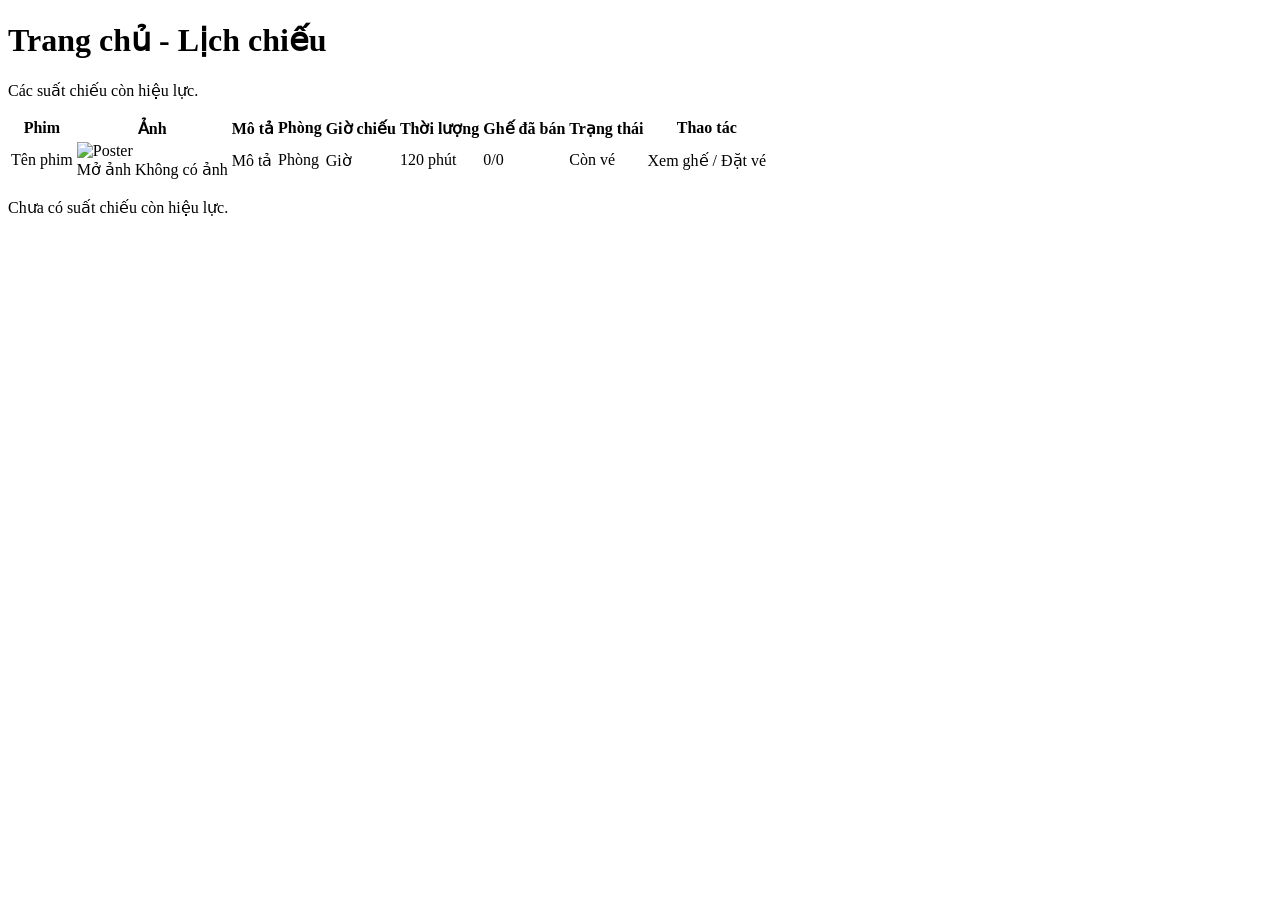
<file: src/main/resources/templates/index.html>
﻿<!DOCTYPE html>
<html xmlns:th="http://www.thymeleaf.org">
<head>
    <meta charset="UTF-8">
    <title>Trang chủ - Lịch chiếu</title>
    <link rel="stylesheet" th:href="@{/css/basic.css}">
</head>
<body>
<div th:replace="~{fragments/header :: header}"></div>
<main>
<h1>Trang chủ - Lịch chiếu</h1>

<p th:if="${successMessage}" th:text="${successMessage}" class="message"></p>
<p th:if="${errorMessage}" th:text="${errorMessage}" class="message error"></p>

<p>Các suất chiếu còn hiệu lực.</p>

<table th:if="${!#lists.isEmpty(showtimes)}">
    <thead>
    <tr>
        <th>Phim</th>
        <th>Ảnh</th>
        <th>Mô tả</th>
        <th>Phòng</th>
        <th>Giờ chiếu</th>
        <th>Thời lượng</th>
        <th>Ghế đã bán</th>
        <th>Trạng thái</th>
        <th>Thao tác</th>
    </tr>
    </thead>
    <tbody>
    <tr th:each="showtime : ${showtimes}">
        <td th:text="${showtime.movieTitle}">Tên phim</td>
        <td>
            <img th:if="${showtime.posterUrl != null && !#strings.isEmpty(showtime.posterUrl)}"
                 th:src="@{${showtime.posterUrl}}" alt="Poster" class="poster-small"
                 onerror="this.onerror=null;this.src='/images/no-poster.svg';">
            <br th:if="${showtime.posterUrl != null && !#strings.isEmpty(showtime.posterUrl)}">
            <a th:if="${showtime.posterUrl != null && !#strings.isEmpty(showtime.posterUrl)}"
               th:href="@{${showtime.posterUrl}}" target="_blank">Mở ảnh</a>
            <span th:if="${showtime.posterUrl == null || #strings.isEmpty(showtime.posterUrl)}">Không có ảnh</span>
        </td>
        <td th:text="${showtime.description}">Mô tả</td>
        <td th:text="${showtime.roomName}">Phòng</td>
        <td th:text="${#temporals.format(showtime.startTime, 'dd/MM/yyyy HH:mm')}">Giờ</td>
        <td th:text="${showtime.duration} + ' phút'">120 phút</td>
        <td>
            <span th:text="${showtime.soldSeats}">0</span>/<span th:text="${showtime.totalSeats}">0</span>
        </td>
        <td th:text="${showtime.soldOut} ? 'Hết vé' : 'Còn vé'">Còn vé</td>
        <td>
            <a class="button" th:href="@{/showtimes/{id}/seats(id=${showtime.id})}">Xem ghế / Đặt vé</a>
        </td>
    </tr>
    </tbody>
</table>

<p th:if="${#lists.isEmpty(showtimes)}">Chưa có suất chiếu còn hiệu lực.</p>
</main>
</body>
</html>
</file>
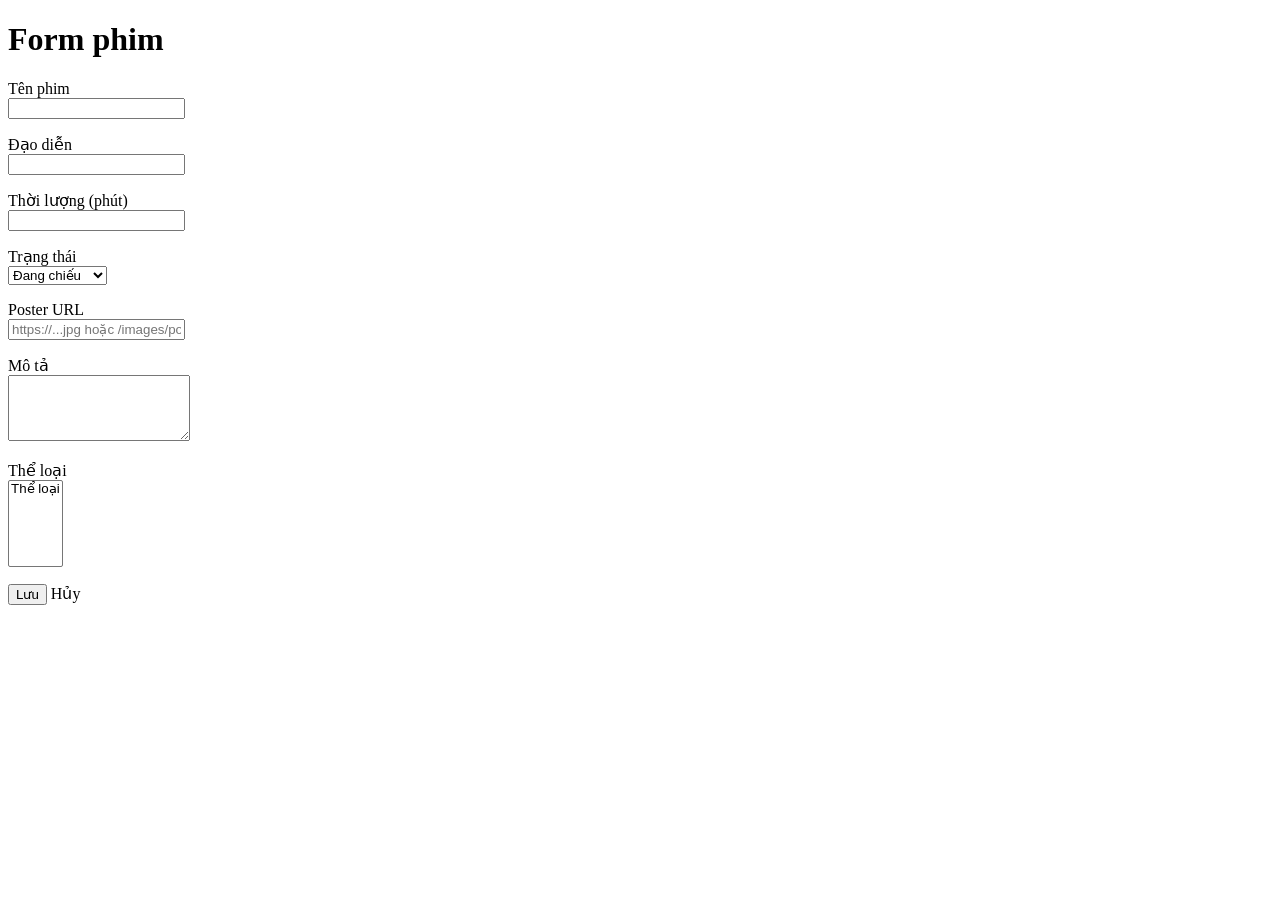
<file: src/main/resources/templates/admin/movie-form.html>
﻿<!DOCTYPE html>
<html xmlns:th="http://www.thymeleaf.org">
<head>
    <meta charset="UTF-8">
    <title>Form phim</title>
    <link rel="stylesheet" th:href="@{/css/basic.css}">
</head>
<body>
<div th:replace="~{fragments/header :: header}"></div>
<main>
<h1 th:text="${movie.id == null ? 'Thêm phim' : 'Cập nhật phim'}">Form phim</h1>

<form th:action="@{/admin/movies/save}" th:object="${movie}" method="post" class="panel form-box">
    <input type="hidden" th:field="*{id}">

    <p>
        <label>Tên phim</label><br>
        <input type="text" th:field="*{title}" required>
    </p>

    <p>
        <label>Đạo diễn</label><br>
        <input type="text" th:field="*{director}" required>
    </p>

    <p>
        <label>Thời lượng (phút)</label><br>
        <input type="number" min="1" th:field="*{duration}" required>
    </p>

    <p>
        <label>Trạng thái</label><br>
        <select th:field="*{status}">
            <option value="ACTIVE">Đang chiếu</option>
            <option value="INACTIVE">Ngừng chiếu</option>
        </select>
    </p>

    <p>
        <label>Poster URL</label><br>
        <input type="text" th:field="*{posterUrl}" placeholder="https://...jpg hoặc /images/poster.jpg">
    </p>

    <p>
        <label>Mô tả</label><br>
        <textarea th:field="*{description}" rows="4"></textarea>
    </p>

    <p>
        <label>Thể loại</label><br>
        <select th:field="*{genreIds}" multiple size="5">
            <option th:each="genre : ${allGenres}"
                    th:value="${genre.id}"
                    th:text="${genre.name}">Thể loại</option>
        </select>
    </p>

    <button type="submit">Lưu</button>
    <a th:href="@{/admin/movies}">Hủy</a>
</form>
</main>
</body>
</html>
</file>
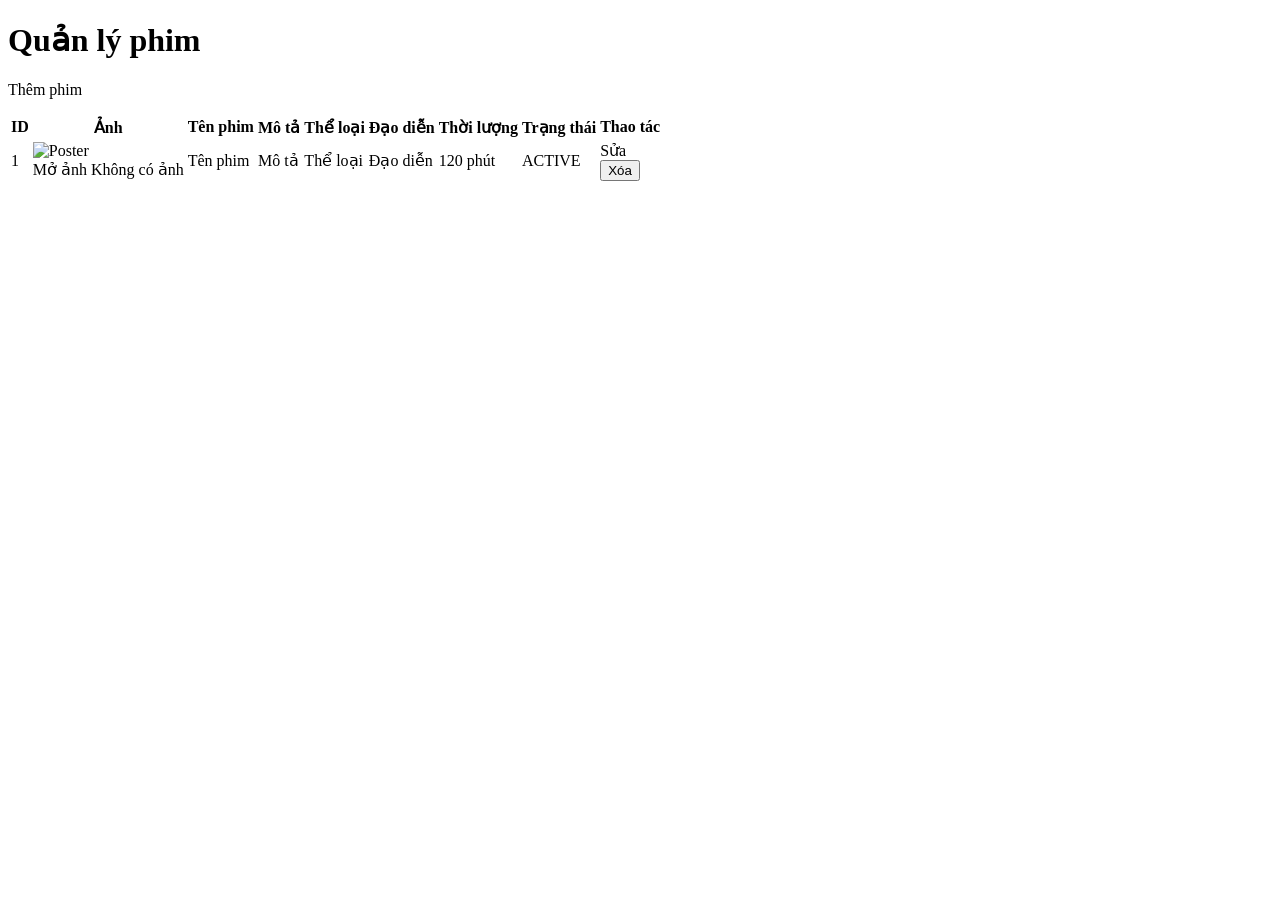
<file: src/main/resources/templates/admin/movie-list.html>
﻿<!DOCTYPE html>
<html xmlns:th="http://www.thymeleaf.org">
<head>
    <meta charset="UTF-8">
    <title>Quản lý phim</title>
    <link rel="stylesheet" th:href="@{/css/basic.css}">
</head>
<body>
<div th:replace="~{fragments/header :: header}"></div>
<main>
<h1>Quản lý phim</h1>
<p><a class="button" th:href="@{/admin/movies/create}">Thêm phim</a></p>

<p th:if="${successMessage}" th:text="${successMessage}" class="message"></p>
<p th:if="${errorMessage}" th:text="${errorMessage}" class="message error"></p>

<table>
    <thead>
    <tr>
        <th>ID</th>
        <th>Ảnh</th>
        <th>Tên phim</th>
        <th>Mô tả</th>
        <th>Thể loại</th>
        <th>Đạo diễn</th>
        <th>Thời lượng</th>
        <th>Trạng thái</th>
        <th>Thao tác</th>
    </tr>
    </thead>
    <tbody>
    <tr th:each="movie : ${movies}">
        <td th:text="${movie.id}">1</td>
        <td>
            <img th:if="${movie.posterUrl != null && !#strings.isEmpty(movie.posterUrl)}"
                 th:src="@{${movie.posterUrl}}" alt="Poster" class="poster-small"
                 onerror="this.onerror=null;this.src='/images/no-poster.svg';">
            <br th:if="${movie.posterUrl != null && !#strings.isEmpty(movie.posterUrl)}">
            <a th:if="${movie.posterUrl != null && !#strings.isEmpty(movie.posterUrl)}"
               th:href="@{${movie.posterUrl}}" target="_blank">Mở ảnh</a>
            <span th:if="${movie.posterUrl == null || #strings.isEmpty(movie.posterUrl)}">Không có ảnh</span>
        </td>
        <td th:text="${movie.title}">Tên phim</td>
        <td th:text="${movie.description}">Mô tả</td>
        <td th:text="${#strings.listJoin(movie.genreNames, ', ')}">Thể loại</td>
        <td th:text="${movie.director}">Đạo diễn</td>
        <td th:text="${movie.duration} + ' phút'">120 phút</td>
        <td th:text="${movie.status}">ACTIVE</td>
        <td>
            <a class="button secondary" th:href="@{/admin/movies/edit/{id}(id=${movie.id})}">Sửa</a>
            <form th:action="@{/admin/movies/delete/{id}(id=${movie.id})}" method="post" class="inline-form"
                  onsubmit="return confirm('Bạn có chắc chắn muốn xóa phim này?');">
                <input type="hidden" th:name="${_csrf.parameterName}" th:value="${_csrf.token}">
                <button type="submit">Xóa</button>
            </form>
        </td>
    </tr>
    </tbody>
</table>
</main>
</body>
</html>
</file>
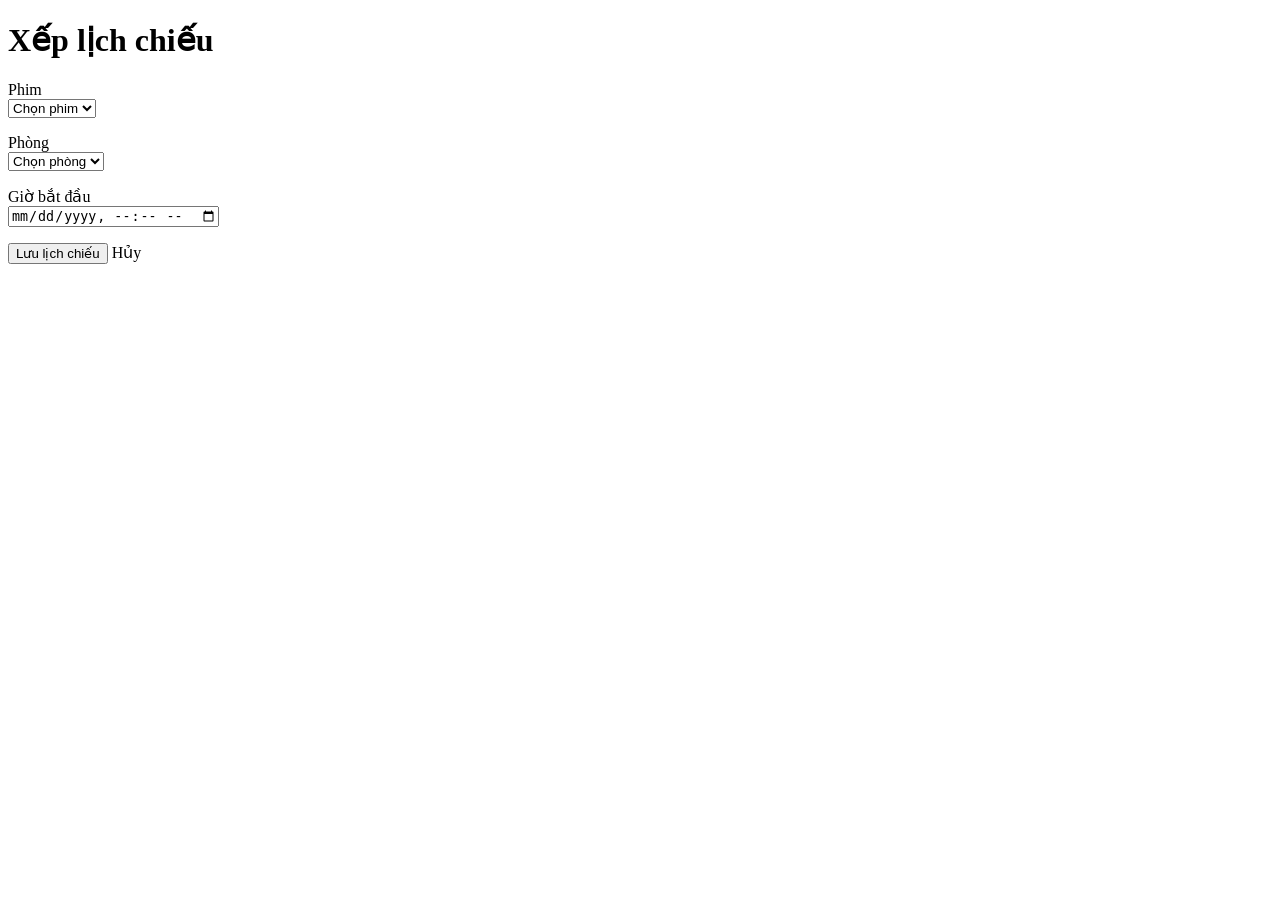
<file: src/main/resources/templates/admin/showtime-form.html>
﻿<!DOCTYPE html>
<html xmlns:th="http://www.thymeleaf.org">
<head>
    <meta charset="UTF-8">
    <title>Xếp lịch chiếu</title>
    <link rel="stylesheet" th:href="@{/css/basic.css}">
</head>
<body>
<div th:replace="~{fragments/header :: header}"></div>
<main>
<h1>Xếp lịch chiếu</h1>

<p th:if="${errorMessage}" th:text="${errorMessage}" class="message error"></p>

<form th:action="@{/admin/showtimes/save}" th:object="${showtime}" method="post" class="panel form-box">
    <p>
        <label>Phim</label><br>
        <select th:field="*{movieId}" required>
            <option value="">Chọn phim</option>
            <option th:each="movie : ${movies}"
                    th:value="${movie.id}"
                    th:text="${movie.title + ' - ' + movie.duration + ' phút'}">Phim</option>
        </select>
    </p>

    <p>
        <label>Phòng</label><br>
        <select th:field="*{roomId}" required>
            <option value="">Chọn phòng</option>
            <option th:each="room : ${rooms}"
                    th:value="${room.id}"
                    th:text="${room.name + ' (' + room.totalSeats + ' ghế)'}">Phòng</option>
        </select>
    </p>

    <p>
        <label>Giờ bắt đầu</label><br>
        <input type="datetime-local" th:field="*{startTime}" required>
    </p>

    <button type="submit">Lưu lịch chiếu</button>
    <a th:href="@{/admin/showtimes}">Hủy</a>
</form>
</main>
</body>
</html>
</file>
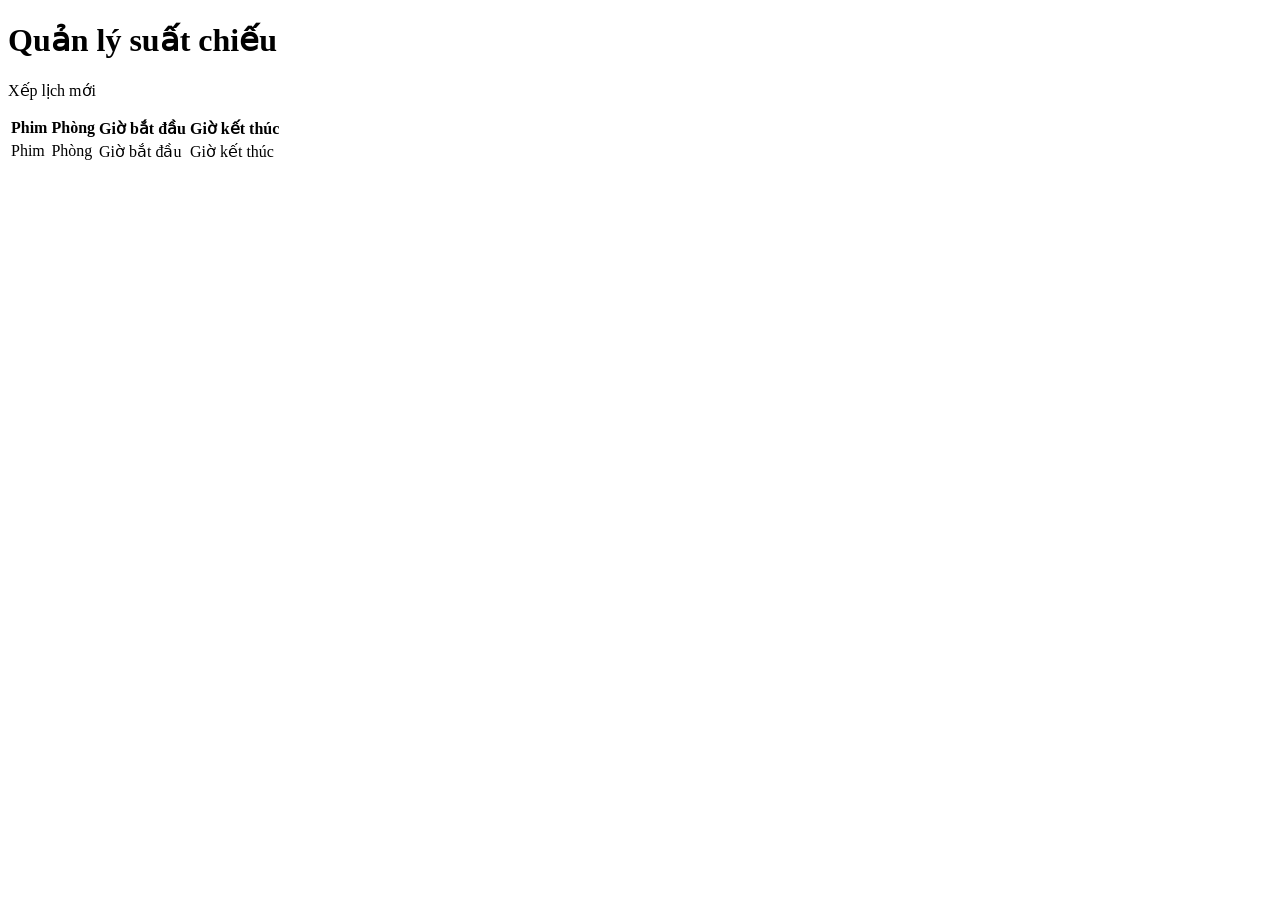
<file: src/main/resources/templates/admin/showtime-list.html>
﻿<!DOCTYPE html>
<html xmlns:th="http://www.thymeleaf.org">
<head>
    <meta charset="UTF-8">
    <title>Quản lý suất chiếu</title>
    <link rel="stylesheet" th:href="@{/css/basic.css}">
</head>
<body>
<div th:replace="~{fragments/header :: header}"></div>
<main>
<h1>Quản lý suất chiếu</h1>
<p><a th:href="@{/admin/showtimes/create}">Xếp lịch mới</a></p>

<p th:if="${successMessage}" th:text="${successMessage}" class="message"></p>
<p th:if="${errorMessage}" th:text="${errorMessage}" class="message error"></p>

<table>
    <thead>
    <tr>
        <th>Phim</th>
        <th>Phòng</th>
        <th>Giờ bắt đầu</th>
        <th>Giờ kết thúc</th>
    </tr>
    </thead>
    <tbody>
    <tr th:each="showtime : ${showtimes}">
        <td th:text="${showtime.movieTitle}">Phim</td>
        <td th:text="${showtime.roomName}">Phòng</td>
        <td th:text="${#temporals.format(showtime.startTime, 'dd/MM/yyyy HH:mm')}">Giờ bắt đầu</td>
        <td th:text="${#temporals.format(showtime.endTime, 'dd/MM/yyyy HH:mm')}">Giờ kết thúc</td>
    </tr>
    </tbody>
</table>
</main>
</body>
</html>
</file>
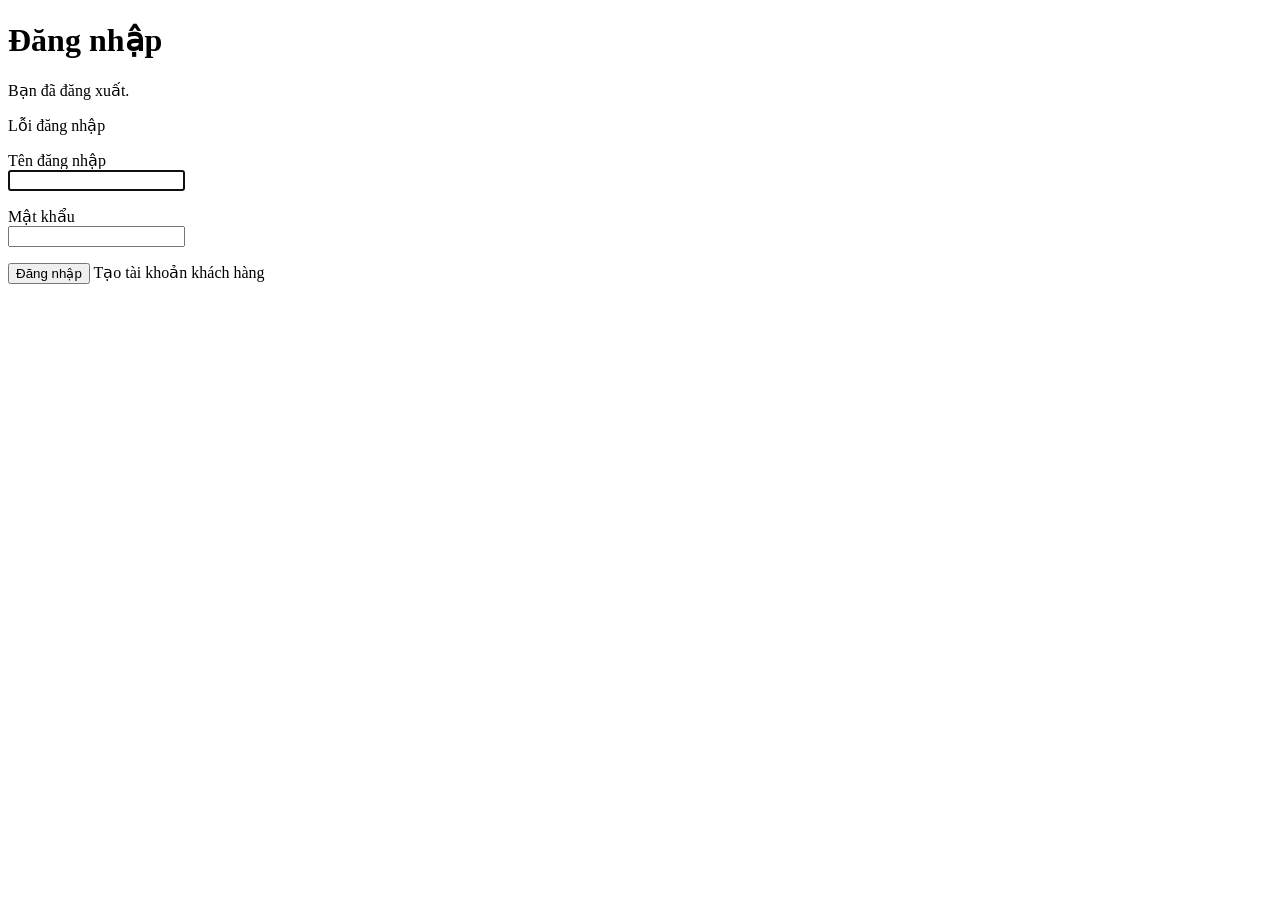
<file: src/main/resources/templates/auth/login.html>
﻿<!DOCTYPE html>
<html xmlns:th="http://www.thymeleaf.org">
<head>
    <meta charset="UTF-8">
    <title>Đăng nhập</title>
    <link rel="stylesheet" th:href="@{/css/basic.css}">
</head>
<body>
<div th:replace="~{fragments/header :: header}"></div>
<main>
<h1>Đăng nhập</h1>

<p th:if="${successMessage}" th:text="${successMessage}" class="message"></p>
<p th:if="${param.logout}" class="message">Bạn đã đăng xuất.</p>

<form th:action="@{/login}" th:object="${loginRequest}" method="post" class="panel form-box">
    <div th:if="${#fields.hasGlobalErrors()}">
        <p th:each="err : ${#fields.globalErrors()}" th:text="${err}" class="status-bad">Lỗi đăng nhập</p>
    </div>

    <p>
        <label for="username">Tên đăng nhập</label><br>
        <input id="username" type="text" th:field="*{username}" autofocus>
        <span th:if="${#fields.hasErrors('username')}" th:errors="*{username}" class="status-bad"></span>
    </p>

    <p>
        <label for="password">Mật khẩu</label><br>
        <input id="password" type="password" th:field="*{password}">
        <span th:if="${#fields.hasErrors('password')}" th:errors="*{password}" class="status-bad"></span>
    </p>

    <button type="submit">Đăng nhập</button>
    <a th:href="@{/register}">Tạo tài khoản khách hàng</a>
</form>
</main>
</body>
</html>
</file>
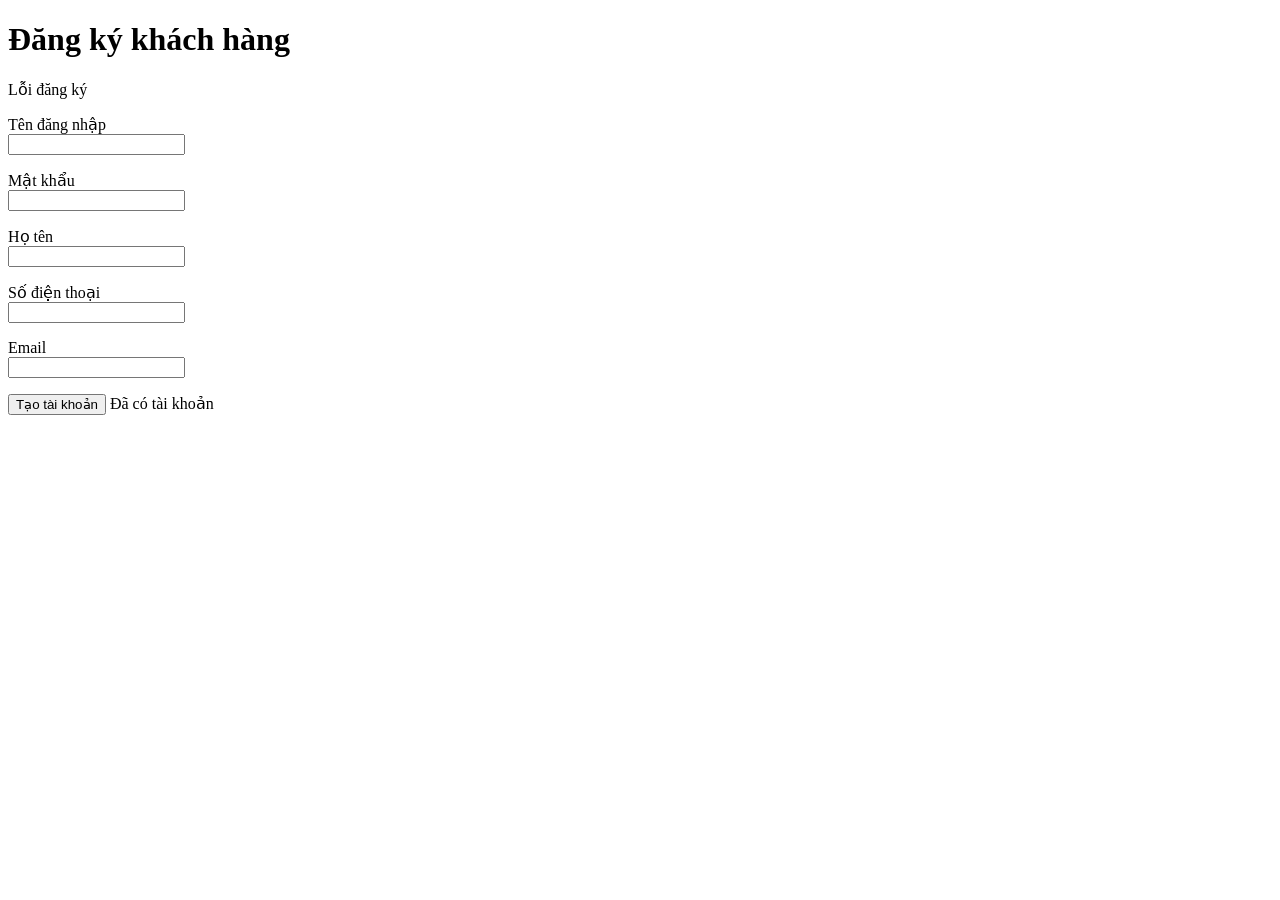
<file: src/main/resources/templates/auth/register.html>
﻿<!DOCTYPE html>
<html xmlns:th="http://www.thymeleaf.org">
<head>
    <meta charset="UTF-8">
    <title>Đăng ký</title>
    <link rel="stylesheet" th:href="@{/css/basic.css}">
</head>
<body>
<div th:replace="~{fragments/header :: header}"></div>
<main>
<h1>Đăng ký khách hàng</h1>

<form th:action="@{/register}" th:object="${registerRequest}" method="post" class="panel form-box">
    <div th:if="${#fields.hasGlobalErrors()}">
        <p th:each="err : ${#fields.globalErrors()}" th:text="${err}" class="status-bad">Lỗi đăng ký</p>
    </div>

    <p>
        <label for="username">Tên đăng nhập</label><br>
        <input id="username" type="text" th:field="*{username}">
        <span th:if="${#fields.hasErrors('username')}" th:errors="*{username}" class="status-bad"></span>
    </p>

    <p>
        <label for="password">Mật khẩu</label><br>
        <input id="password" type="password" th:field="*{password}">
        <span th:if="${#fields.hasErrors('password')}" th:errors="*{password}" class="status-bad"></span>
    </p>

    <p>
        <label for="fullName">Họ tên</label><br>
        <input id="fullName" type="text" th:field="*{fullName}">
        <span th:if="${#fields.hasErrors('fullName')}" th:errors="*{fullName}" class="status-bad"></span>
    </p>

    <p>
        <label for="phone">Số điện thoại</label><br>
        <input id="phone" type="tel" th:field="*{phone}">
        <span th:if="${#fields.hasErrors('phone')}" th:errors="*{phone}" class="status-bad"></span>
    </p>

    <p>
        <label for="email">Email</label><br>
        <input id="email" type="email" th:field="*{email}">
        <span th:if="${#fields.hasErrors('email')}" th:errors="*{email}" class="status-bad"></span>
    </p>

    <button type="submit">Tạo tài khoản</button>
    <a th:href="@{/login}">Đã có tài khoản</a>
</form>
</main>
</body>
</html>
</file>
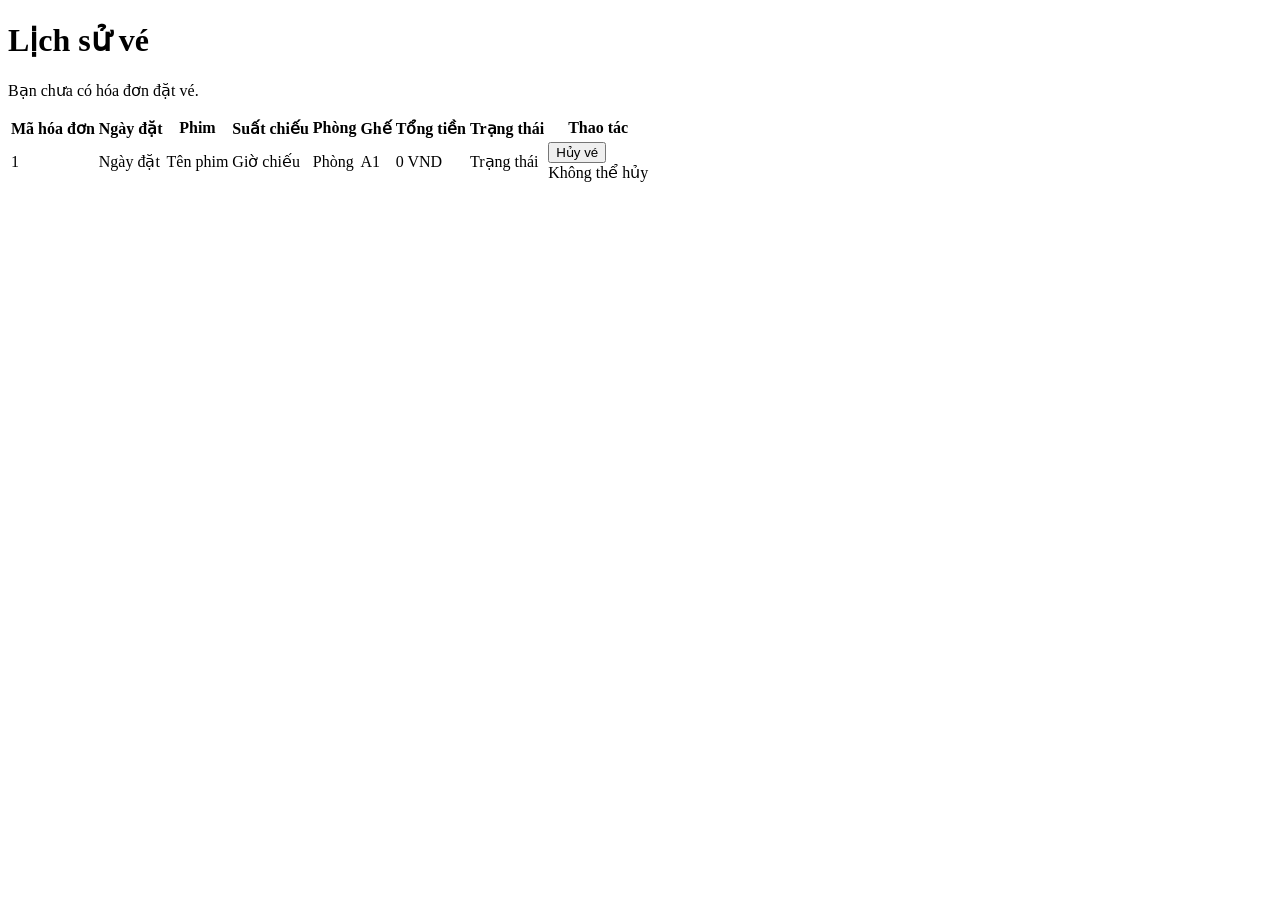
<file: src/main/resources/templates/booking/history.html>
﻿<!DOCTYPE html>
<html xmlns:th="http://www.thymeleaf.org">
<head>
    <meta charset="UTF-8">
    <title>Lịch sử vé</title>
    <link rel="stylesheet" th:href="@{/css/basic.css}">
</head>
<body>
<div th:replace="~{fragments/header :: header}"></div>
<main>
<h1>Lịch sử vé</h1>

<p th:if="${successMessage}" th:text="${successMessage}" class="message"></p>
<p th:if="${errorMessage}" th:text="${errorMessage}" class="message error"></p>

<p th:if="${#lists.isEmpty(bookings)}">Bạn chưa có hóa đơn đặt vé.</p>

<table th:if="${!#lists.isEmpty(bookings)}">
    <thead>
    <tr>
        <th>Mã hóa đơn</th>
        <th>Ngày đặt</th>
        <th>Phim</th>
        <th>Suất chiếu</th>
        <th>Phòng</th>
        <th>Ghế</th>
        <th>Tổng tiền</th>
        <th>Trạng thái</th>
        <th>Thao tác</th>
    </tr>
    </thead>
    <tbody>
    <tr th:each="booking : ${bookings}">
        <td th:text="${booking.bookingId}">1</td>
        <td th:text="${#temporals.format(booking.bookingDate, 'dd/MM/yyyy HH:mm')}">Ngày đặt</td>
        <td th:text="${booking.movieTitle}">Tên phim</td>
        <td th:text="${#temporals.format(booking.startTime, 'dd/MM/yyyy HH:mm')}">Giờ chiếu</td>
        <td th:text="${booking.roomName}">Phòng</td>
        <td th:text="${booking.seatLabel}">A1</td>
        <td>
            <span th:text="${#numbers.formatDecimal(booking.totalAmount, 0, 'COMMA', 0, 'POINT')}">0</span> VND
        </td>
        <td th:text="${booking.status == 'PAID'} ? 'Đã thanh toán' : 'Đã hủy'">Trạng thái</td>
        <td>
            <form th:if="${booking.cancellable}" th:action="@{/bookings/{id}/cancel(id=${booking.bookingId})}" method="post"
                  onsubmit="return confirm('Bạn có chắc chắn muốn hủy hóa đơn này?');">
                <input type="hidden" th:name="${_csrf.parameterName}" th:value="${_csrf.token}">
                <button type="submit">Hủy vé</button>
            </form>
            <span th:if="${!booking.cancellable}">Không thể hủy</span>
        </td>
    </tr>
    </tbody>
</table>
</main>
</body>
</html>
</file>
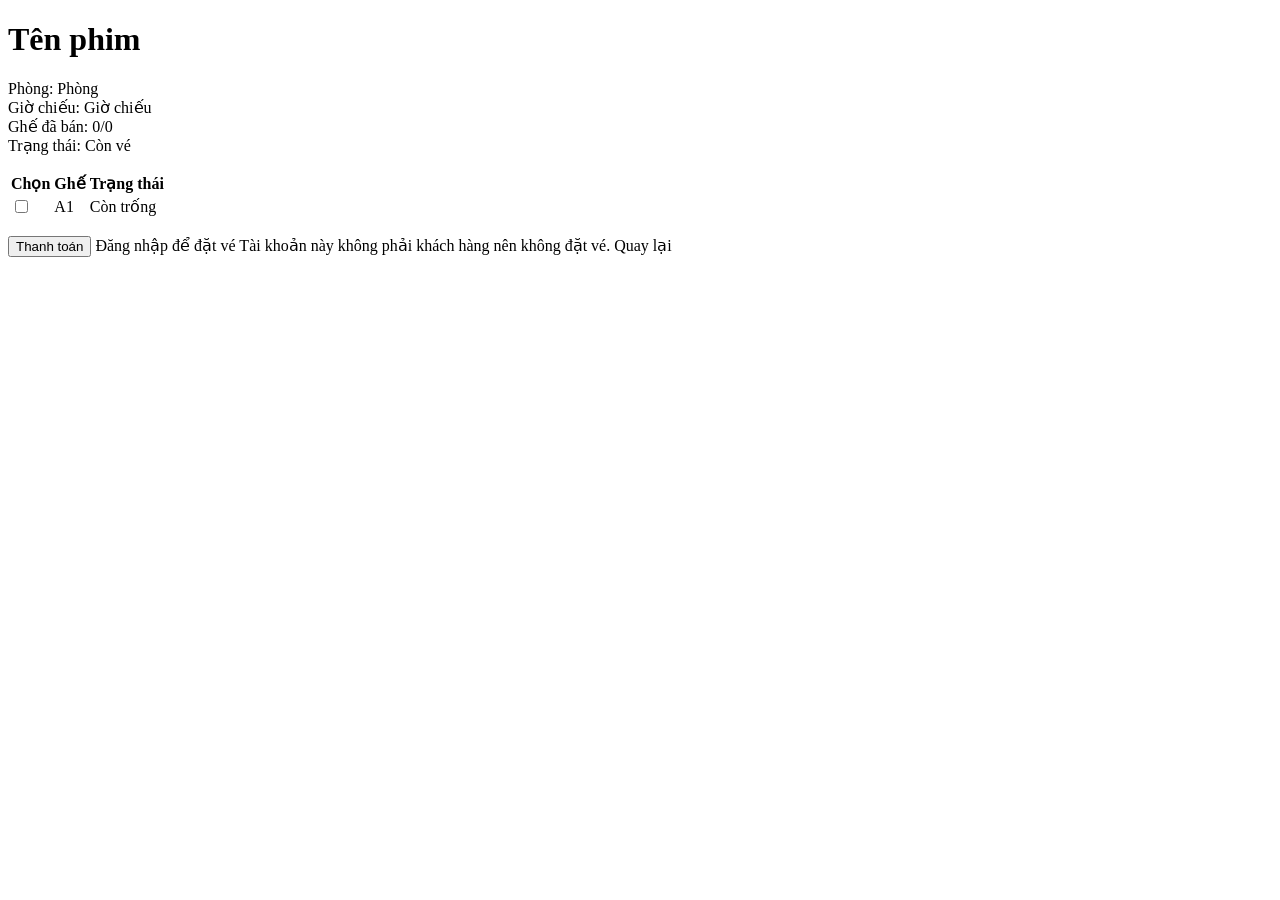
<file: src/main/resources/templates/booking/seat-map.html>
﻿<!DOCTYPE html>
<html xmlns:th="http://www.thymeleaf.org">
<head>
    <meta charset="UTF-8">
    <title>Sơ đồ ghế</title>
    <link rel="stylesheet" th:href="@{/css/basic.css}">
</head>
<body>
<div th:replace="~{fragments/header :: header}"></div>
<main>
<h1 th:text="${seatMap.movieTitle}">Tên phim</h1>
<p>
    Phòng: <span th:text="${seatMap.roomName}">Phòng</span><br>
    Giờ chiếu: <span th:text="${#temporals.format(seatMap.startTime, 'dd/MM/yyyy HH:mm')}">Giờ chiếu</span><br>
    Ghế đã bán: <span th:text="${seatMap.soldSeats}">0</span>/<span th:text="${seatMap.totalSeats}">0</span><br>
    Trạng thái: <span th:text="${seatMap.soldOut} ? 'Hết vé' : 'Còn vé'">Còn vé</span>
</p>

<p th:if="${successMessage}" th:text="${successMessage}" class="message"></p>
<p th:if="${errorMessage}" th:text="${errorMessage}" class="message error"></p>

<form th:action="@{/bookings}" method="post" class="panel">
    <input type="hidden" name="showtimeId" th:value="${seatMap.showtimeId}">
    <input type="hidden" th:name="${_csrf.parameterName}" th:value="${_csrf.token}">

    <table>
        <thead>
        <tr>
            <th>Chọn</th>
            <th>Ghế</th>
            <th>Trạng thái</th>
        </tr>
        </thead>
        <tbody>
        <tr th:each="seat : ${seatMap.seats}">
            <td>
                <input type="checkbox" name="seatIds" th:value="${seat.seatId}" th:disabled="${seat.sold}">
            </td>
            <td th:text="${seat.seatName}">A1</td>
            <td th:text="${seat.sold} ? 'Đã bán' : 'Còn trống'">Còn trống</td>
        </tr>
        </tbody>
    </table>

    <p>
        <button th:if="${isCustomer && !seatMap.soldOut}" type="submit">Thanh toán</button>
        <a th:if="${!isAuthenticated}" th:href="@{/login}">Đăng nhập để đặt vé</a>
        <span th:if="${isAuthenticated && !isCustomer}">Tài khoản này không phải khách hàng nên không đặt vé.</span>
        <a th:href="@{/}">Quay lại</a>
    </p>
</form>
</main>
</body>
</html>
</file>
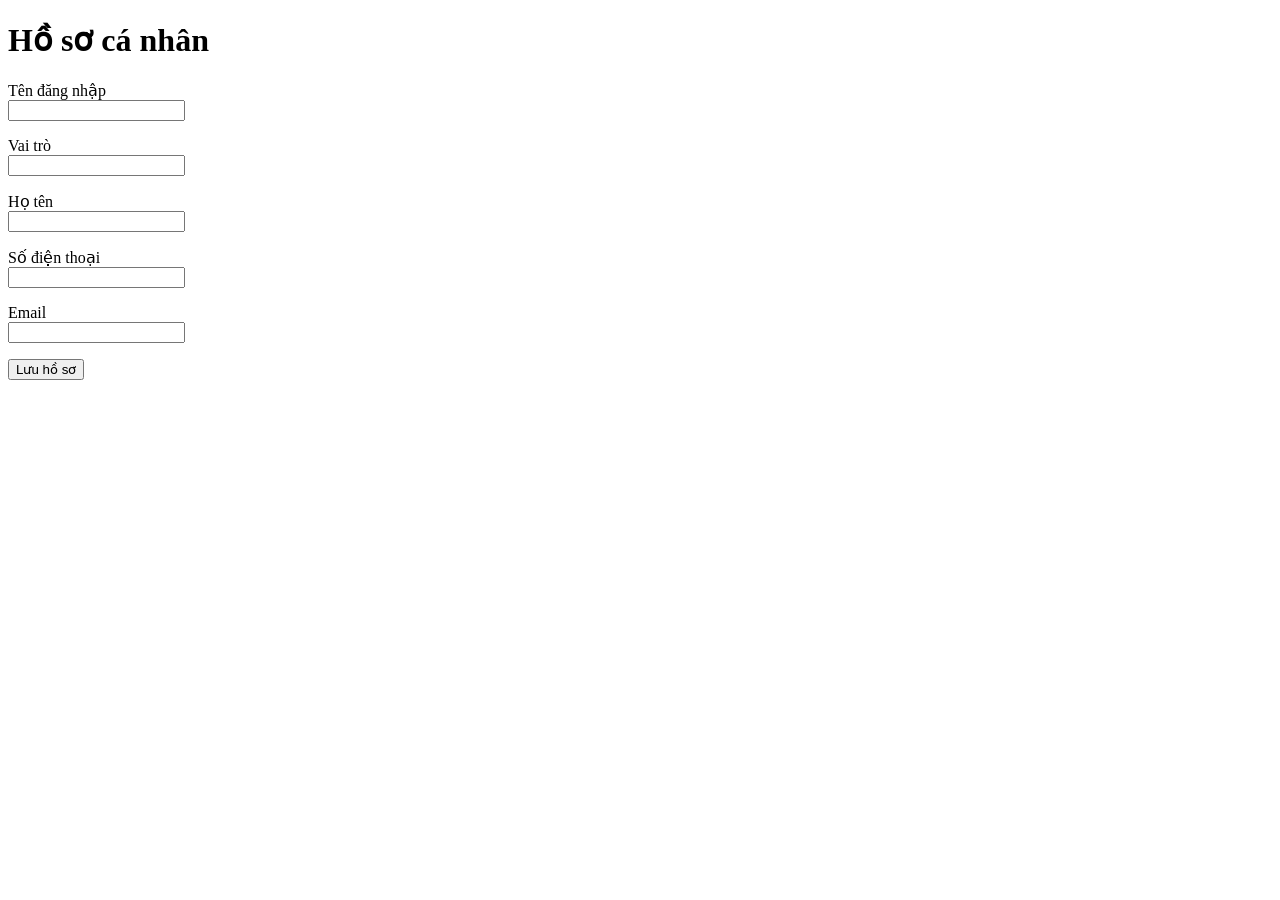
<file: src/main/resources/templates/profile/profile.html>
﻿<!DOCTYPE html>
<html xmlns:th="http://www.thymeleaf.org">
<head>
    <meta charset="UTF-8">
    <title>Hồ sơ cá nhân</title>
    <link rel="stylesheet" th:href="@{/css/basic.css}">
</head>
<body>
<div th:replace="~{fragments/header :: header}"></div>
<main>
<h1>Hồ sơ cá nhân</h1>

<p th:if="${successMessage}" th:text="${successMessage}" class="message"></p>
<p th:if="${errorMessage}" th:text="${errorMessage}" class="message error"></p>

<form th:action="@{/profile}" th:object="${profile}" method="post" class="panel form-box">
    <input type="hidden" th:field="*{id}">

    <p>
        <label>Tên đăng nhập</label><br>
        <input type="text" th:field="*{username}" readonly>
    </p>

    <p>
        <label>Vai trò</label><br>
        <input type="text" th:field="*{role}" readonly>
    </p>

    <p>
        <label>Họ tên</label><br>
        <input type="text" th:field="*{fullName}">
    </p>

    <p>
        <label>Số điện thoại</label><br>
        <input type="tel" th:field="*{phone}">
    </p>

    <p>
        <label>Email</label><br>
        <input type="email" th:field="*{email}">
    </p>

    <button type="submit">Lưu hồ sơ</button>
</form>
</main>
</body>
</html>
</file>
